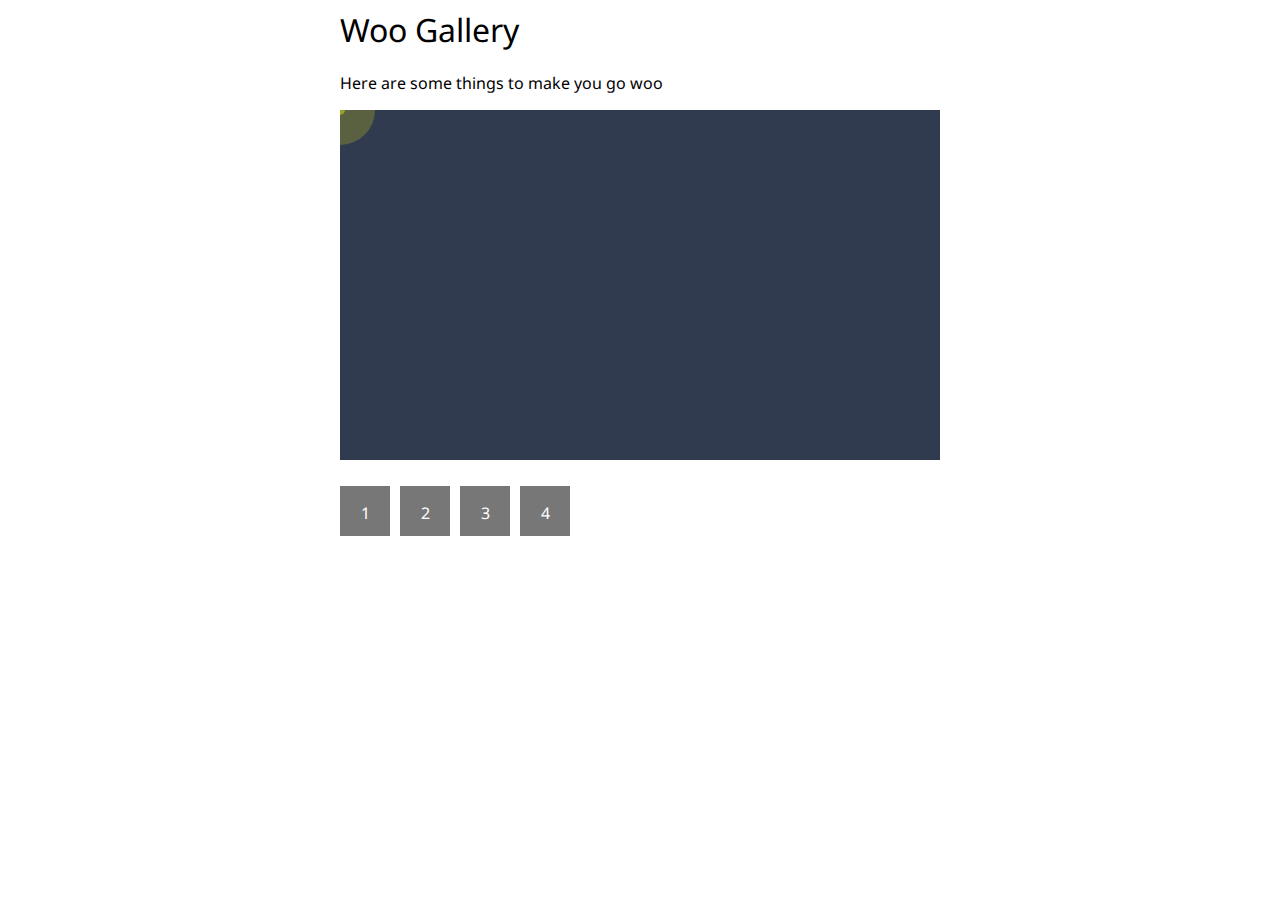
<file: Processinggallery/index.html>
<html>
<head>
	<title>Woo Gallery</title>
</head>

<link href='https://fonts.googleapis.com/css?family=Droid+Sans' rel='stylesheet' type='text/css'>

<link rel="stylesheet" type="text/css" href="styles/styles.css">
<body>

<div class="wrapper">

<h1>Woo Gallery</h1>
<p>Here are some things to make you go woo</p>
<canvas data-processing-sources="sketches/sketch1/sketch1.pde" id="firstsketch" ></canvas>
<canvas data-processing-sources="sketches/sketch2/sketch2.pde" class="hidden" id="secondsketch"></canvas>
<canvas data-processing-sources="sketches/sketch3/sketch3.pde sketches/sketch3/ball.pde" class="hidden" id="thirdsketch"></canvas>

<canvas data-processing-sources="sketches/sketch4/sketch4.pde sketches/sketch4/Ball.pde"  class="hidden" id="fourthsketch"></canvas>


<ul>
	<li id="one" class="selected"><p>1</p></li>
	<li id="two"><p>2</p></li>
	<li id="three"><p>3</p></li>
	<li id="four"><p>4</p> </li>
</ul>

</div>

<script src="https://ajax.googleapis.com/ajax/libs/jquery/2.1.4/jquery.min.js"></script>

<script type="text/javascript" src= "Scripts/processing.js"></script>
<script type="text/javascript" src= "Scripts/scripts.js"></script>
</body>
</html>
</file>
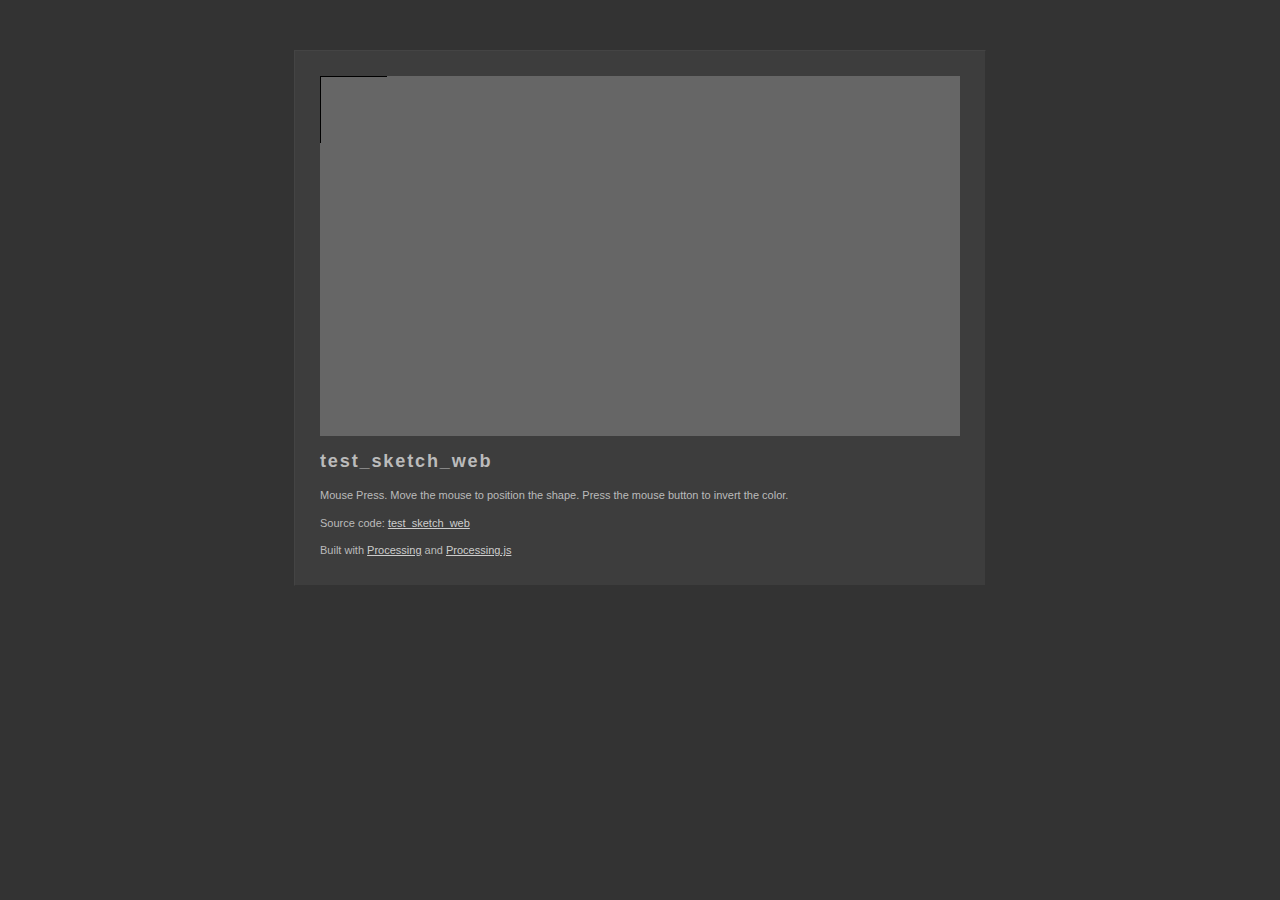
<file: web-export/index.html>
<!DOCTYPE html>
	<head>
		<meta http-equiv="content-type" content="text/html; charset=utf-8" />
		<title>test_sketch_web : Built with Processing and Processing.js</title>
		<link rel="icon"  type="image/x-icon" href="[data-uri]" />
		<meta name="Generator" content="Processing" />
		<!-- - - - - - - - - - - - - - - - - - - - - 
		+
		+    Wondering how this works? 
		+
		+    Go to: http://processing.org/
		+    and: http://processingjs.org/
		+
		+ - - - - - - - - - - - - - - - - - - - - -->
		<style type="text/css">
	body {
	  background-color: #333; color: #bbb; line-height: normal;
	  font-family: Lucida Grande, Lucida Sans, Arial, Helvetica Neue, Verdana, Geneva, sans-serif;
	  font-size: 11px; font-weight: normal; text-decoration: none;
		  line-height: 1.5em;
	}
	a img { 
		border: 0px solid transparent;
	}
	a, a:link, a:visited, a:active, a:hover { 
		color: #cdcdcd; text-decoration: underline;
	}
	h1 {
	    font-family: Arial, Helvetica Neue, Verdana, Geneva, sans-serif;
		width: 100%; letter-spacing: 0.1em;
		margin-bottom: 1em; font-size: 1.65em;
	}
	canvas { 
		display: block; 
		outline: 0px; 
		margin-bottom: 1.5em; 
	}
	#content { 
		margin: 50px auto 0px auto; padding: 25px 25px 15px 25px;
		width: 640px; min-width: 300px; overflow: auto;
		border-left: 1px solid #444; border-top: 1px solid #444; 
		border-right: 1px solid #333; border-bottom: 1px solid #333;
		background-color: #3d3d3d;
	}
		</style>
		<!--[if lt IE 9]>
			<script type="text/javascript">alert("Your browser does not support the canvas tag.");</script>
		<![endif]-->
		<script src="processing.js" type="text/javascript"></script>
		<script type="text/javascript">
// convenience function to get the id attribute of generated sketch html element
function getProcessingSketchId () { return 'testsketchweb'; }
</script>

	</head>
	<body>
		<div id="content">
			<div>
				<canvas id="testsketchweb" data-processing-sources="test_sketch_web.pde" 
						width="640" height="360">
					<p>Your browser does not support the canvas tag.</p>
					<!-- Note: you can put any alternative content here. -->
				</canvas>
				<noscript>
					<p>JavaScript is required to view the contents of this page.</p>
				</noscript>
	    	</div>
			<h1>test_sketch_web</h1>
    		<p id="description">Mouse Press. 
 
 Move the mouse to position the shape. 
 Press the mouse button to invert the color.</p>
			<p id="sources">Source code: <a href="test_sketch_web.pde">test_sketch_web</a> </p>
			<p>
			Built with <a href="http://processing.org" title="Processing">Processing</a>
			and <a href="http://processingjs.org" title="Processing.js">Processing.js</a>
			</p>
		</div>
	</body>
</html>
</file>
<file: Processinggallery/styles/styles.css>
body{font-family: 'Droid Sans', sans-serif;

}

h1{font-weight: 400;
}

.wrapper{
	width: 600px;
	margin-left: auto;
	margin-right: auto;
}

.selected { 	

	animation: fadeBlack 5s linear;
}
	



@keyframes fadeBlack {
		0% {background-color: #777}
			100% {background-color: #000}
		}

.hidden{
	display: none;
}

ul{
	list-stle-type: none;
	maring: 0;
	padding: 0;
}

li{
	width: 30px;
	height: 30px;
	background-color: #777;
	color: #FFF;
	display: block;
	text-align: center;
	float: left;
	padding: 0px 10px 20px 10px;
	margin: 10px 10px 0px 0px;
}
</file>
